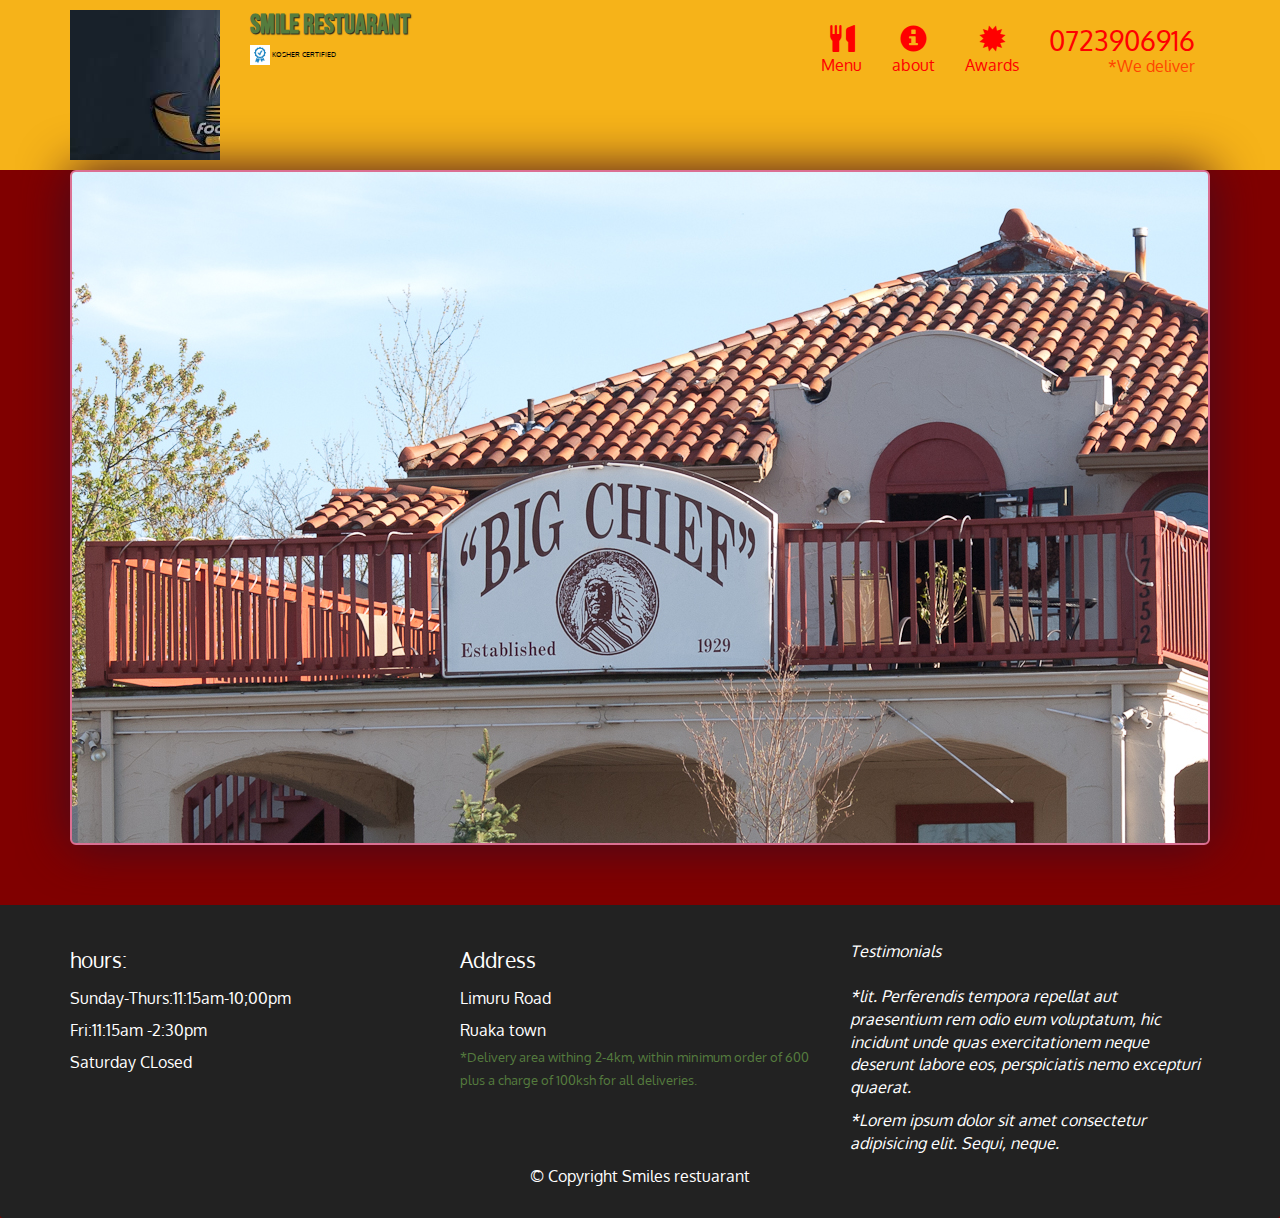
<file: index.html>
<!DOCTYPE html>
<html lang="en">
<head>
    <meta charset="UTF-8">
    <meta http-equiv="X-UA-Compatible" content="IE=edge">
    <meta name="viewport" content="width=device-width, initial-scale=1.0">
    <title>smile restuarant</title>
    <script src="https://cdnjs.cloudflare.com/ajax/libs/jquery/3.6.0/jquery.min.js" integrity="sha512-894YE6QWD5I59HgZOGReFYm4dnWc1Qt5NtvYSaNcOP+u1T9qYdvdihz0PPSiiqn/+/3e7Jo4EaG7TubfWGUrMQ==" crossorigin="anonymous" referrerpolicy="no-referrer"></script>
    <link href="https://cdn.jsdelivr.net/npm/bootstrap@5.1.3/dist/css/bootstrap.min.css" rel="stylesheet" integrity="sha384-1BmE4kWBq78iYhFldvKuhfTAU6auU8tT94WrHftjDbrCEXSU1oBoqyl2QvZ6jIW3" crossorigin="anonymous">
    <link rel="stylesheet" href="css/bootstrap.min.css">
    <link rel="stylesheet" href="css/style.css">
    <link rel="preconnect" href="https://fonts.googleapis.com">
    <link rel="preconnect" href="https://fonts.gstatic.com" crossorigin>
    <link href="https://fonts.googleapis.com/css2?family=Oxygen&display=swap" rel="stylesheet">
    <link rel="preconnect" href="https://fonts.googleapis.com">
    <link rel="preconnect" href="https://fonts.gstatic.com" crossorigin>
    <link href="https://fonts.googleapis.com/css2?family=Bebas+Neue&display=swap" rel="stylesheet">

</head>
<body>
    <header>
        <nav id="header-nav" class="nav navbar-default">
            <div class="container">
                <div class="navbar-header">
                    <a href="index.html" class="pull-left visible-md visible-lg">
                        <div id="logo-img" alt="Logo-image"></div>
                    </a>
                    <div class="navbar-brand">
                        <a href="index.html"><h1>smile restuarant</h1></a>
                        <p>
                            <img src="images/certified.png" alt="kosher certification">
                            <span>kosher Certified</span>
                            
                        </p>
                    </div>
                    <button type="button" class="navbar-toggle collapsed " 
                    data-toggle="collapse" data-target="#collapsable-nav" 
                    aria-expanded="false">
                        <span class="sr-only">Toggle navigation</span>
                        <span class="icon-bar"></span>
                        <span class="icon-bar"></span>
                        <span class="icon-bar"></span>
                    </button>
                   </div>
   <!-- id="collapsable-nav" class="collapse nav-collapse"....put on the div -->
                   <div id="collapsable-nav" class="collapse navbar-collapse">
                       <ul id="nav-list" class="nav navbar-nav navbar-right">
                           <li class="visible-xs ">
                               <a href="index.html">
                                   <span class="glyphicon gyphicon-home">
                                       Home
                                   </span>
                               </a>
                            </li>
                             <li >
                               <a href="menu-categories.html">
                                   <span class="glyphicon glyphicon-cutlery"></span><br
                                   class="hidden-xs" > Menu
                               </a>
   
                              </li>
                              <li>
                               <a href="#">
                                   <span class="glyphicon glyphicon-info-sign"></span><br
                                   class="hidden-xs" >about
                               </a>
   
                              </li>
                              <li>
                               <a href="#">
                                   <span class="glyphicon glyphicon-certificate"></span><br
                                   class="hidden-xs" >Awards
                               </a>
   
                              </li>
                          
                               <li id="phone" class="hidden-xs">
                                   <a href="0723906916">
                                       <span>0723906916</span>
                                   </a><div>*We deliver</div>
   
                               </li>
   
                       </ul>
                   </div>
   
            </div>
        </nav>
    </header>

<div id="call-btn" class="visible-xs">
    <a href="tel:0723906916" class="btn"><span class="glyphicon glyphicon-earphone">
    </span>0723906916</a>
 </div>
 <div id="xs-deliver" class="text-center visible-xs">*we deliver</div>

 
 <div id="main-content"  class="container">
     <div class="jumbotron">
         <img src="images/jumbotron_768.jpg" alt="picture of a restuarant" class="img-responsive visible-xs">
     </div>

 </div>
<!-- footer -->
<footer class="panel-footer">
    <div class="container">
        <div class="row">
            <section id="hours" class="col-sm-4">
              <span>hours:</span><br>
              Sunday-Thurs:11:15am-10;00pm <br>
              Fri:11:15am -2:30pm <br>
              Saturday CLosed 
              <hr class="visible-xs">
            </section>
            <section class="col-sm-4" id="address">
                <span>Address</span><br>
                Limuru Road <br>
                Ruaka town
                <p>*Delivery area withing 2-4km, within minimum order of 600
                     plus a charge of 100ksh for all deliveries.</p>
                <hr class="visible-xs">
            </section>
            <section id="testimonials" class="col-sm-4">
                <span>Testimonials</span>
                <p>
                   *lit. Perferendis tempora repellat aut praesentium rem odio eum voluptatum, hic incidunt unde quas exercitationem neque deserunt labore eos, perspiciatis nemo excepturi quaerat.

                </p>
                <p>
                    *Lorem ipsum dolor sit amet consectetur adipisicing elit. Sequi, neque.

                </p>
            </section>

        </div>
        <div class="text-center">&copy; Copyright Smiles restuarant</div>
    </div>
</footer>
   
    <!-- js query pluggings -->
 <!-- <script src="bootstrap.min.js:6:37"></script> -->
 <script src="https://ajax.googleapis.com/ajax/libs/jquery/2.1.1/jquery.min.js"></script>
 <script src="https://cdn.jsdelivr.net/npm/bootstrap@5.1.3/dist/js/bootstrap.bundle.min.js" integrity="sha384-ka7Sk0Gln4gmtz2MlQnikT1wXgYsOg+OMhuP+IlRH9sENBO0LRn5q+8nbTov4+1p" crossorigin="anonymous"></script>
 <script src="js/bootstrap.min.js"></script>
 
 <script src="js/script.js"></script>


</body>
</html>
</file>
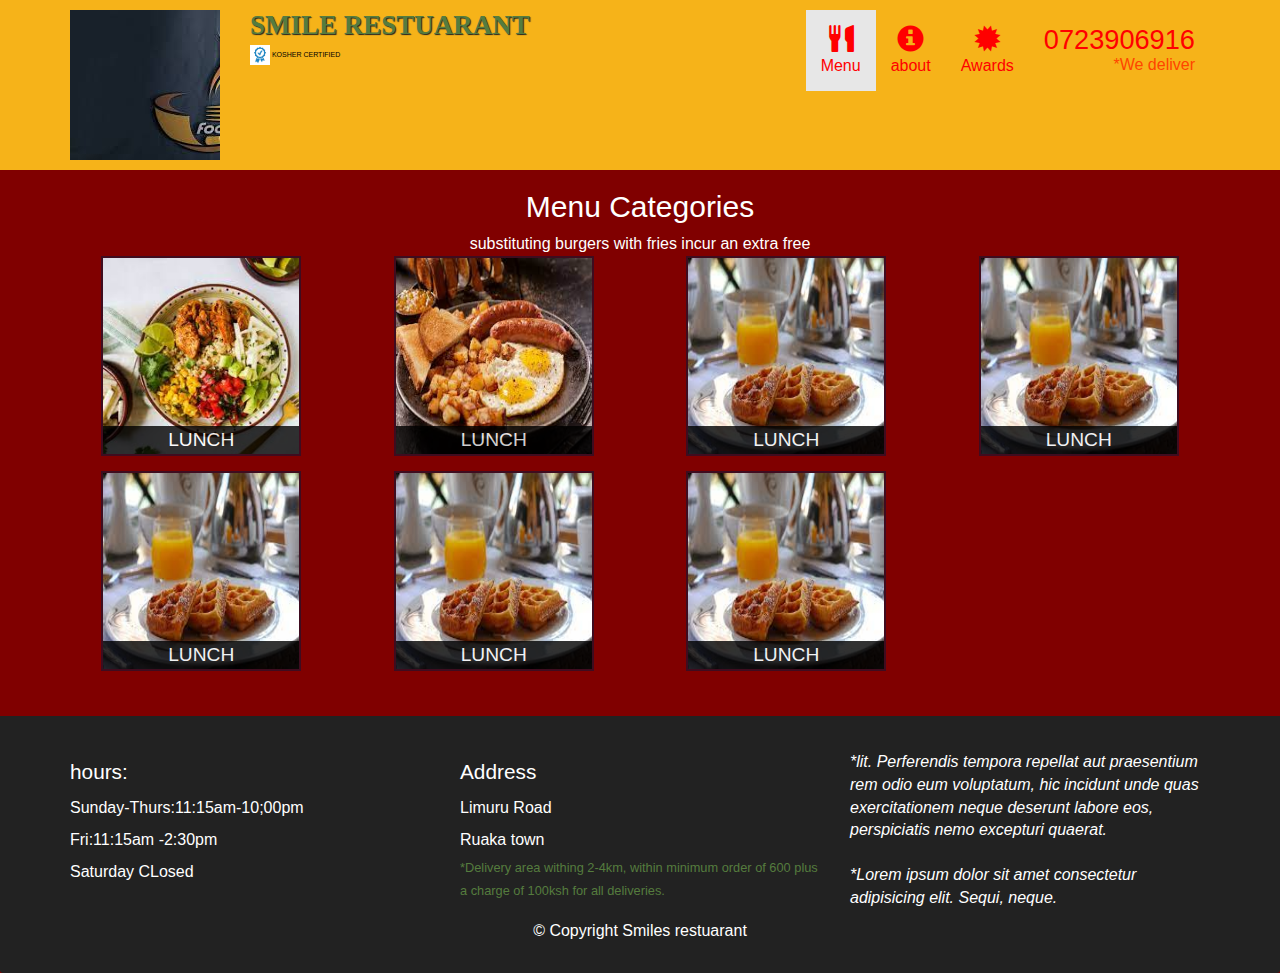
<file: menu-categories.html>
<!DOCTYPE html>
<html lang="en">
<head>
    <meta charset="UTF-8">
    <meta http-equiv="X-UA-Compatible" content="IE=edge">
    <meta name="viewport" content="width=device-width, initial-scale=1.0">
    <title>smile restuarant</title>
    <link rel="stylesheet" href="css/bootstrap.min.css">
    <link rel="stylesheet" href="css/style.css">
</head>
<body>
 <header>
     <nav id="header-nav" class="nav navbar-default">
         <div class="container">
             <div class="navbar-header">
                 <a href="index.html" class="pull-left visible-md visible-lg">
                     <div id="logo-img" alt="Logo-image"></div>
                 </a>
                 <div class="navbar-brand">
                     <a href="index.html"><h1>smile restuarant</h1></a>
                     <p>
                         <img src="images/certified.png" alt="kosher certification">
                         <span>kosher Certified</span>
                         
                     </p>
                 </div>
                 <button type="button" class="navbar-toggle collapsed " 
                 data-toggle="collapse" data-target="#collapsable-nav" 
                 aria-expanded="false">
                     <span class="sr-only">Toggle navigation</span>
                     <span class="icon-bar"></span>
                     <span class="icon-bar"></span>
                     <span class="icon-bar"></span>
                 </button>
                </div>
<!-- id="collapsable-nav" class="collapse nav-collapse"....put on the div -->
                <div id="collapsable-nav" class="collapse navbar-collapse">
                    <ul id="nav-list" class="nav navbar-nav navbar-right">
                        <li class="visible-xs ">
                            <a href="index.html">
                                <span class="glyphicon gyphicon-home">
                                    Home
                                </span>
                            </a>
                         </li>
                          <li class="active">
                            <a href="menu-categories.html">
                                <span class="glyphicon glyphicon-cutlery"></span><br
                                class="hidden-xs" > Menu
                            </a>

                           </li>
                           <li>
                            <a href="#">
                                <span class="glyphicon glyphicon-info-sign"></span><br
                                class="hidden-xs" >about
                            </a>

                           </li>
                           <li>
                            <a href="#">
                                <span class="glyphicon glyphicon-certificate"></span><br
                                class="hidden-xs" >Awards
                            </a>

                           </li>
                       
                            <li id="phone" class="hidden-xs">
                                <a href="0723906916">
                                    <span>0723906916</span>
                                </a><div>*We deliver</div>

                            </li>

                    </ul>
                </div>

         </div>
     </nav>
 </header>
 <div id="call-btn" class="visible-xs">
    <a href="tel:0723906916" class="btn"><span class="glyphicon glyphicon-earphone">
    </span>0723906916</a>
 </div>
 <div id="xs-deliver" class="text-center visible-xs">*we deliver</div>

 
 <!-- main content -->
 <div id="main-content" class="container">
    <h2 id="menu-categories-title" class="text-center">Menu Categories</h2>
    <div class="text-center">
        substituting burgers with fries incur an extra free
    </div>
        <section class="row">
            <div class="col-md-3 col-sm-4 col-xs-6 col-xxs-12 ">
                <a href="single-category.html">
                    <div class="category-tile">
                        <img  width="200" height="200" src="images/menu/B/b.1.jpg" alt="lunch">
                        <span>Lunch</span>
                    </div>
                </a>
            </div>
        
            <div class="col-md-3 col-sm-4 col-xs-6 col-xxs-12 ">
                <a href="single-category.html">
                    <div class="category-tile">
                        <img  width="200" height="200" src="images/menu/B/b.2.jpg" alt="lunch">
                        <span>Lunch</span>
                    </div>
                </a>
            </div>
            <div class="col-md-3 col-sm-4 col-xs-6 col-xxs-12">
                <a href="single-category.html">
                    <div class="category-tile">
                        <img  width="200" height="200" src="images/menu/B/b.3.jpg" alt="lunch">
                        <span>Lunch</span>
                    </div>
                </a>
            </div>
            <div class="col-md-3 col-sm-4 col-xs-6 col-xxs-12">
                <a href="single-category.html">
                    <div class="category-tile">
                        <img  width="200" height="200" src="images/menu/B/b.3.jpg" alt="lunch">
                        <span>Lunch</span>
                    </div>
                </a>
            </div>
            <div class="col-md-3 col-sm-4 col-xs-6 col-xxs-12">
                <a href="single-category.html">
                    <div class="category-tile">
                        <img  width="200" height="200" src="images/menu/B/b.3.jpg" alt="lunch">
                        <span>Lunch</span>
                    </div>
                </a>
            </div>
            <div class="col-md-3 col-sm-4 col-xs-6 col-xxs-12">
                <a href="single-category.html">
                    <div class="category-tile">
                        <img  width="200" height="200" src="images/menu/B/b.3.jpg" alt="lunch">
                        <span>Lunch</span>
                    </div>
                </a>
            </div>
            <div class="col-md-3 col-sm-4 col-xs-6 col-xxs-12">
                <a href="single-category.html">
                    <div class="category-tile">
                        <img  width="200" height="200" src="images/menu/B/b.3.jpg" alt="lunch">
                        <span>Lunch</span>
                    </div>
                </a>
            </div>
           
        
     </section>
 </div>
<!-- end of main content -->
<!-- footer -->
<footer class="panel-footer">
    <div class="container">
        <div class="row">
            <section id="hours" class="col-sm-4 col-xs-6 col-xxs-12">
              <span>hours:</span><br>
              Sunday-Thurs:11:15am-10;00pm <br>
              Fri:11:15am -2:30pm <br>
              Saturday CLosed 
              <hr class="visible-xs">
            </section>
            <section class="col-sm-4 col-xs-6 col-xxs-12" id="address">
                <span>Address</span><br>
                Limuru Road <br>
                Ruaka town
                <p>*Delivery area withing 2-4km, within minimum order of 600
                     plus a charge of 100ksh for all deliveries.</p>
                <hr class="visible-xs">
            </section>
            <section id="testimonials" class="col-sm-4 col-xs-6 col-xxs-12">
                <p>
                   *lit. Perferendis tempora repellat aut praesentium rem odio eum voluptatum, hic incidunt unde quas exercitationem neque deserunt labore eos, perspiciatis nemo excepturi quaerat.

                </p>
                <p>
                    *Lorem ipsum dolor sit amet consectetur adipisicing elit. Sequi, neque.

                </p>
            </section>

        </div>
        <div class="text-center">&copy; Copyright Smiles restuarant</div>
    </div>
</footer>
   
    <!-- js query pluggings -->
 <!-- <script src="bootstrap.min.js:6 col-xxs-12:37"></script> -->

    <script src="js/bootstrap.min.js"></script>
    <script src="js/script.js"></script>
    <script id="__bs_script__">//<![CDATA[
        document.write("<script async src='http://HOST:3000/browser-sync/browser-sync-client.js?v=2.27.7'><\/script>".replace("HOST", location.hostname));
    //]]></script>
</body>
</html>
</file>
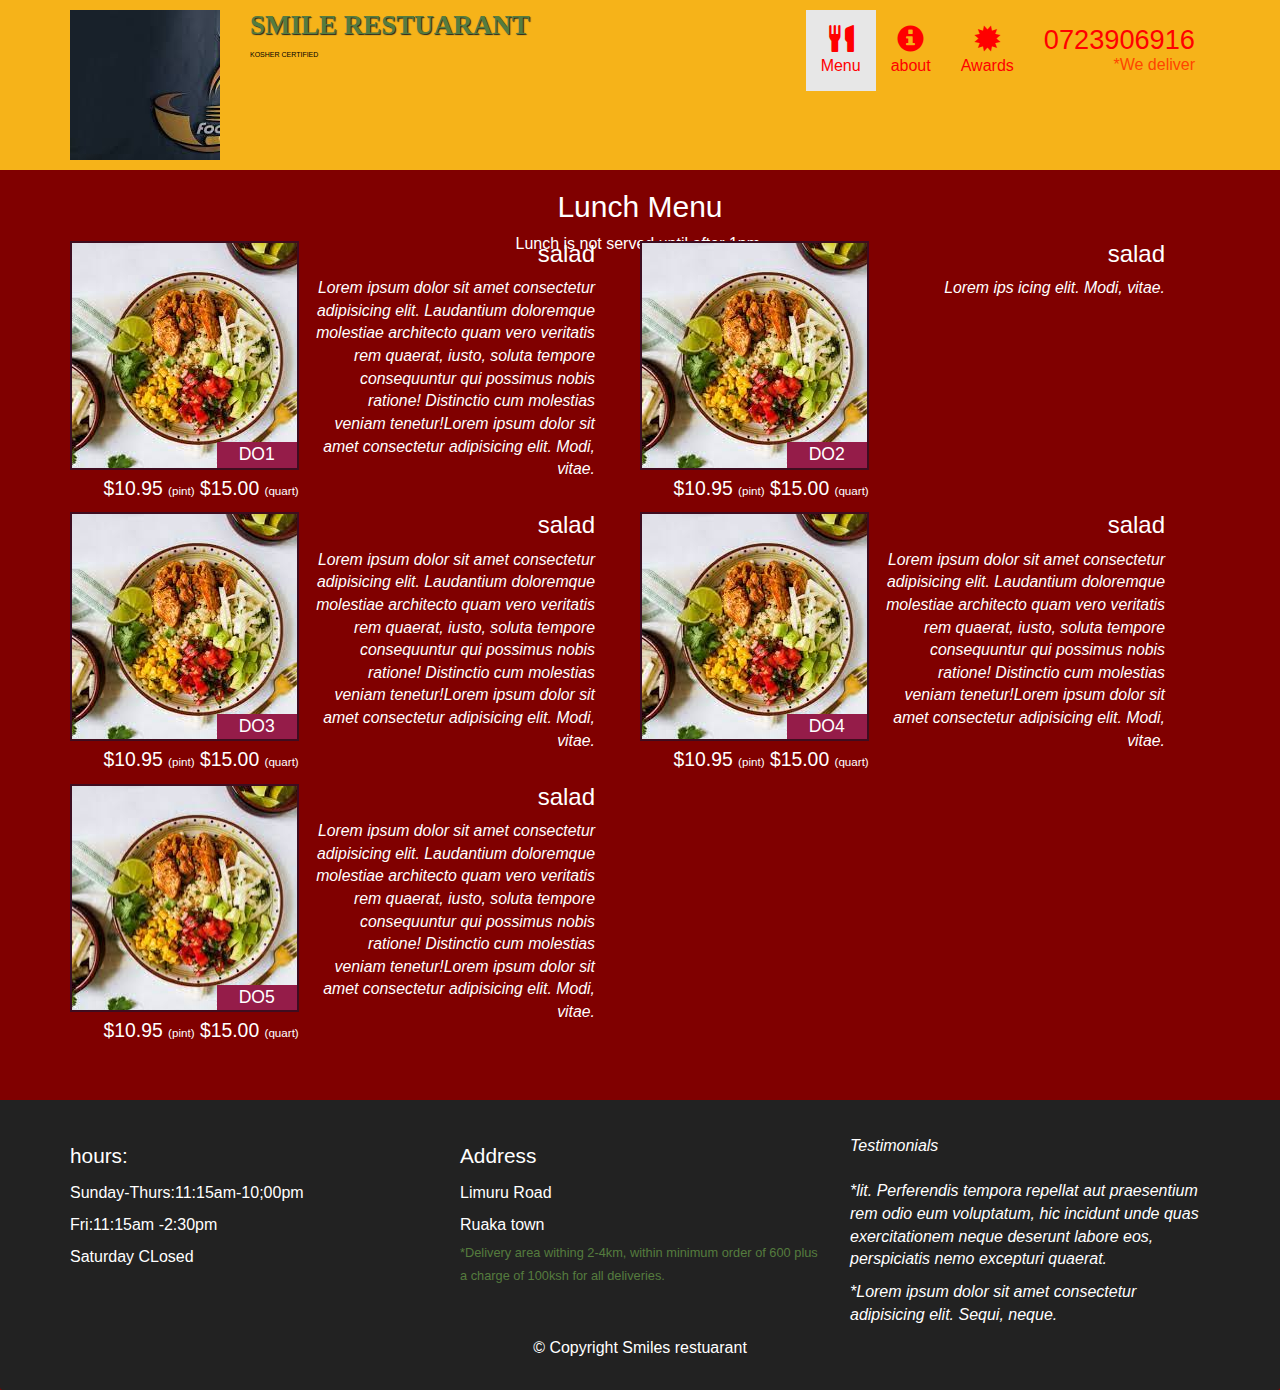
<file: single-category.html>
<!DOCTYPE html>
<html lang="en">
<head>
    <meta charset="UTF-8">
    <meta http-equiv="X-UA-Compatible" content="IE=edge">
    <meta name="viewport" content="width=device-width, initial-scale=1.0">
    <title>smile restuarant</title>
    <link rel="stylesheet" href="css/bootstrap.min.css">
    <link rel="stylesheet" href="css/style.css">
</head>
<body>
 <header>
     <nav id="header-nav" class="nav navbar-default">
         <div class="container">
             <div class="navbar-header">
                 <a href="index.html" class="pull-left visible-md visible-lg">
                     <div id="logo-img" alt="Logo-image"></div>
                 </a>
                 <div class="navbar-brand">
                     <a href="index.html"><h1>smile restuarant</h1></a>
                     <p>
                         <!-- <img src="images/certified.png" alt="kosher certification"> -->
                         <span>kosher Certified</span>
                         
                     </p>
                 </div>
                 <button type="button" class="navbar-toggle collapsed " 
                 data-toggle="collapse" data-target="#collapsable-nav" 
                 aria-expanded="false">
                     <span class="sr-only">Toggle navigation</span>
                     <span class="icon-bar"></span>
                     <span class="icon-bar"></span>
                     <span class="icon-bar"></span>
                 </button>
                </div>
<!-- id="collapsable-nav" class="collapse nav-collapse"....put on the div -->
                <div id="collapsable-nav" class="collapse navbar-collapse">
                    <ul id="nav-list" class="nav navbar-nav navbar-right">
                        <li class="visible-xs ">
                            <a href="index.html">
                                <span class="glyphicon gyphicon-home">
                                    Home
                                </span>
                            </a>
                         </li>
                          <li class="active">

                            <a href="menu-categories.html">
                                <span class="glyphicon glyphicon-cutlery"></span><br
                                class="hidden-xs" > Menu
                            </a>

                           </li>
                           <li>
                            <a href="#">
                                <span class="glyphicon glyphicon-info-sign"></span><br
                                class="hidden-xs" >about
                            </a>

                           </li>
                           <li>
                            <a href="#">
                                <span class="glyphicon glyphicon-certificate"></span><br
                                class="hidden-xs" >Awards
                            </a>

                           </li>
                       
                            <li id="phone" class="hidden-xs">
                                <a href="0723906916">
                                    <span>0723906916</span>
                                </a><div>*We deliver</div>

                            </li>

                    </ul>
                </div>

         </div>
     </nav>
 </header>
 <div id="call-btn" class="visible-xs">
    <a href="tel:0723906916" class="btn"><span class="glyphicon glyphicon-earphone">
    </span>0723906916</a>
 </div>
 <div id="xs-deliver" class="text-center visible-xs">*we deliver</div>

 
 <!-- main content -->
 <div id="main-content" class="container">
     <h2 id="menu-categories-title" class="text-center">Lunch Menu</h2>
     <div class="text-center">
         Lunch is not served until after 1pm.
     </div>
     <section class="row">
         <div class="menu-item-tile col-md-6">
             <div class="row">
                 <div class="col-sm-5">
                    <div class="menu-item-photo">
                        <div>DO1</div>
                        <img src="images/menu/B/b.1.jpg" width="250" height="150" alt="item" class="img-responsive">
                    </div>
                    <div class="menu-item-price">$10.95 <span>(pint)</span>
                       $15.00 <span>(quart)</span>

                    </div>
                 </div>
                     
                     <div class="col-sm-7">
                        <div class="menu-item-description ">
                            <h3 class="menu-item-title">salad</h3>
                            <p class="menu-item-details">Lorem ipsum dolor sit amet consectetur adipisicing elit. Laudantium doloremque molestiae architecto quam vero veritatis rem quaerat, iusto, soluta tempore consequuntur qui possimus nobis ratione! 
                                Distinctio cum molestias veniam tenetur!Lorem ipsum dolor sit amet consectetur adipisicing elit. Modi, vitae.</p>
                        </div>
                     </div>
             </div>
             <hr class="visible-xs">
             
            </div>
         
            <div class="menu-item-tile col-md-6">
                <div class="row">
                    <div class="col-sm-5">
                       <div class="menu-item-photo">
                           <div>DO2</div>
                           <img src="images/menu/B/b.1.jpg" width="250" height="150" alt="item" class="img-responsive">
                       </div>
                       <div class="menu-item-price">$10.95 <span>(pint)</span>
                          $15.00 <span>(quart)</span>
   
                       </div>
                    </div>
                        
                        <div class="col-sm-7">
                           <div class="menu-item-description ">
                               <h3 class="menu-item-title">salad</h3>
                               <p class="menu-item-details">Lorem ips
                               icing elit. Modi, vitae.</p>
                           </div>
                        </div>
                </div>
                <hr class="visible-xs">
                <div class="clearfix visible-md-block visible-lg-block"></div>
            </div>

               <div class="menu-item-tile col-md-6">
                <div class="row">
                    <div class="col-sm-5">
                       <div class="menu-item-photo">
                           <div>DO3</div>
                           <img src="images/menu/B/b.1.jpg" width="250" height="150" alt="item" class="img-responsive">
                       </div>
                       <div class="menu-item-price">$10.95 <span>(pint)</span>
                          $15.00 <span>(quart)</span>
   
                       </div>
                    </div>
                        
                        <div class="col-sm-7">
                           <div class="menu-item-description ">
                               <h3 class="menu-item-title">salad</h3>
                               <p class="menu-item-details">Lorem ipsum dolor sit amet consectetur adipisicing elit. Laudantium doloremque molestiae architecto quam vero veritatis rem quaerat, iusto, soluta tempore consequuntur qui possimus nobis ratione! 
                                   Distinctio cum molestias veniam tenetur!Lorem ipsum dolor sit amet consectetur adipisicing elit. Modi, vitae.</p>
                           </div>
                        </div>
                </div>
                <hr class="visible-xs">
               </div>
               <div class="menu-item-tile col-md-6">
                <div class="row">
                    <div class="col-sm-5">
                       <div class="menu-item-photo">
                           <div>DO4</div>
                           <img src="images/menu/B/b.1.jpg" width="250" height="150" alt="item" class="img-responsive">
                       </div>
                       <div class="menu-item-price">$10.95 <span>(pint)</span>
                          $15.00 <span>(quart)</span>
   
                       </div>
                    </div>
                        
                        <div class="col-sm-7">
                           <div class="menu-item-description ">
                               <h3 class="menu-item-title">salad</h3>
                               <p class="menu-item-details">Lorem ipsum dolor sit amet consectetur adipisicing elit. Laudantium doloremque molestiae architecto quam vero veritatis rem quaerat, iusto, soluta tempore consequuntur qui possimus nobis ratione! 
                                   Distinctio cum molestias veniam tenetur!Lorem ipsum dolor sit amet consectetur adipisicing elit. Modi, vitae.</p>
                           </div>
                        </div>
                </div>
                <hr class="visible-xs">
                <div class="clearfix visible-md-block visible-lg-block"></div>
               </div>
               <div class="menu-item-tile col-md-6">
                <div class="row">
                    <div class="col-sm-5">
                       <div class="menu-item-photo">
                           <div>DO5</div>
                           <img src="images/menu/B/b.1.jpg" width="250" height="150" alt="item" class="img-responsive">
                       </div>
                       <div class="menu-item-price">$10.95 <span>(pint)</span>
                          $15.00 <span>(quart)</span>
   
                       </div>
                    </div>
                        
                        <div class="col-sm-7">
                           <div class="menu-item-description ">
                               <h3 class="menu-item-title">salad</h3>
                               <p class="menu-item-details">Lorem ipsum dolor sit amet consectetur adipisicing elit. Laudantium doloremque molestiae architecto quam vero veritatis rem quaerat, iusto, soluta tempore consequuntur qui possimus nobis ratione! 
                                   Distinctio cum molestias veniam tenetur!Lorem ipsum dolor sit amet consectetur adipisicing elit. Modi, vitae.</p>
                           </div>
                        </div>
                </div>
                <hr class="visible-xs">

            </div>
        
     </section>
 </div>
<!-- end of main content -->
<!-- footer -->
<footer class="panel-footer">
    <div class="container">
        <div class="row">
            <section id="hours" class="col-sm-4 col-xs-6 col-xxs-12">
              <span>hours:</span><br>
              Sunday-Thurs:11:15am-10;00pm <br>
              Fri:11:15am -2:30pm <br>
              Saturday CLosed 
              <hr class="visible-xs">
            </section>
            <section class="col-sm-4 col-xs-6 col-xxs-12" id="address">
                <span>Address</span><br>
                Limuru Road <br>
                Ruaka town
                <p>*Delivery area withing 2-4km, within minimum order of 600
                     plus a charge of 100ksh for all deliveries.</p>
                <hr class="visible-xs">
            </section>
            <section id="testimonials" class="col-sm-4 col-xs-6 col-xxs-12">
                <span>Testimonials</span>
                <p>

                   *lit. Perferendis tempora repellat aut praesentium rem odio eum voluptatum, hic incidunt unde quas exercitationem neque deserunt labore eos, perspiciatis nemo excepturi quaerat.

                </p>
                <p>
                    *Lorem ipsum dolor sit amet consectetur adipisicing elit. Sequi, neque.

                </p>
            </section>

        </div>
        <div class="text-center">&copy; Copyright Smiles restuarant</div>
    </div>
</footer>
   
    <!-- js query pluggings -->
 <!-- <script src="bootstrap.min.js:6 col-xxs-12:37"></script> -->

    <script src="js/bootstrap.min.js"></script>
    <script src="js/script.js"></script>
    <script id="__bs_script__">//<![CDATA[
        document.write("<script async src='http://HOST:3000/browser-sync/browser-sync-client.js?'><\/script>".replace("HOST", location.hostname));
    //]]></script>
</body>
</html>
</file>
<file: css/style.css>
body{
    font-size: 16px;
    font-family: 'oxygen', sans-serif;
    color: #fff;
    background: maroon;

}
/* header */

#header-nav {
    background-color: #f6b319;
    border-radius: 0;
    border: 0;
    
    
}
#logo-img {
    background:url('../images/logo.jpg') no-repeat;
    width: 150px;
    height: 150px;
    margin: 10px 15px 10px 0;
    
}
/* nav brand */
.nav-brand {
    
    padding-top: 25px;

}
.navbar-brand h1 {
    font-family: 'Bebas Neue', serif;
    color: #557c3e;
    font-size: 1.5em;
    text-transform: uppercase;
    font-weight: bold;
    text-shadow: 1px 1px 1px #222;
    margin-top: 0;
    line-height: .75;
}
.navbar-brand a:hover, .nav-brand a:focus {
    text-decoration: none;
}
.navbar-brand p {  
    color: #000;
    text-transform: uppercase;
    font-size: .7rem;
    margin-top: 10px ;
}
.navbar-brand p img {
    width: 20px;
    height: 20px;
    
}

.navbar-brand p span {
    vertical-align: middle;
}
/* .navbar-nav {
    flex-direction: row;
} */
#nav-list {
    margin-top: 10px;
    flex-direction: row;
}
#nav-list a {
    
    color: red;
    text-align: center;

}
#nav-list a:hover {
    background: magenta;

}
#nav-list a span {
    font-size: 1.7em;
}
#phone {
    margin-top: 5px;
}
#phone a {
    text-align: right;
    padding-bottom: 0;
}
#phone div {
    color: orangered;
    text-align: right;
    padding-right: 15px; 
}
.navbar-header button.navbar-toggle, .navbar-header .icon-bar {
    border: 1px solid salmon;


}
.navbar-header button.navbar-toggle {
    clear:both;
    margin-top: -30px;
}
#call-btn > a {
    text-align: center;
    font-size: 1.5em;
    display: block;
    margin: 0 20px;
    padding: 10px;
    border: 2px solid #fff;
    background-color: #f6b319;
    color: #951c49;

}
#xs-deliver {
    color: #f6b319;
    
}
/* #collapsable-nav {
        cursor: pointer;
} */
/* end header */
/* FOOTER */
.panel-footer {
    margin-top: 30px;
    padding-top: 35px;
    padding-bottom:30px ;
    background-color: #222;
    border-top: 0;
}
.panel-footer div.ror {
    margin-bottom: 30px;
} 
#hours, #address{
    line-height: 2;
}
#hours > span, #address > span {
    font-size: 1.3em;
}
#address p {
    color: #557c3e;
    font-size: .8em;
    line-height: 1.8;
}
#testimonials {
    font-style: italic;
}
#testimonials p:nth-child(2) {
    margin-top: 22px;
}
.container .jumbotron {
    box-shadow: 0 0 50px #3F0C1f;
    border: 2px solid palevioletred;
}
#menu-tile, #specials-tile, #map-tile {
    height: 250px;
    width: 100%;
    margin-bottom: 15px;
    position: relative;
    border: 2px salmon;
    overflow: hidden;
}
#menu-tile:hover, #specials-tile:hover, #map-tile:hover {
    box-shadow: 0 1px 5px 1px #cccccc;
}
#menu-tile {
    background: url('../images/menu-tile.jpg') no-repeat;
    background-position: center;
}
#specials-tile{
    background: url('../images/specials-tile.jpg') no-repeat;
    background-position: center;
}
#menu-tile span, #specials-tile span, #map-tile span {
    position: absolute;
    bottom: 0;
    right: 0;
    width: 100%;
    text-align: center;
    font-size: 1.6em;
    text-transform: uppercase;
    background-color: #000;
    color: #fff;
    opacity: .8;
}

/* end of home page */


/* Menu Category Page */
.category-tile {
position: relative;
border: 2px solid #3F0C1F;
overflow: hidden;
width: 200px;
height: 200px;
margin: 0 auto 15px;
}
.category-tile span {
    position: absolute;
    bottom: 0;
    right: 0;
    width: 100%;
    text-align: center;
    font-size: 1.2em;
    text-transform: uppercase;
    background-color: #000;
    color: #fff;
    opacity: .8;
}
.category-tile:hover {
    box-shadow: 0 1px 5px 1px #cccccc;
}
#menu-categories-tile + div {
    margin-bottom: 50px;
}
/* end of menu category page */
/* single-category */

.menu-item-tile{
    margin-bottom: 25px;
    font-size: 1.1em;
    text-align: right;
    margin-top: -15px;
    margin-right: -15px;

}
.menu-item-tile hr {
    width: 80%;
}
.menu-item-price {
    font-size: 1.1em;
    text-align: right;
    margin-top: -15px;
    margin-right: -15px;
}
.menu-item-tile .menu-item-price span {
 font-size: .6em;
}
.menu-item-photo {
    position: relative;
    border: 2px solid #3F0C1F;
    overflow: hidden;
    padding: 0;
    margin-right: -15px;
    margin-left: auto;
    margin-bottom: 20px;
    max-width: 250px;
}
.menu-item-photo div {
    position: absolute;
    bottom: 0;
    right: 0;
    width: 80px;
    background-color: #951c49;
    text-align: center;
}
.menu-item-description {
    padding-right: 30px;
}
h3.menu-item-title {
    margin: 0 0 10px;
}
.menu-item-details {
    font-size: .9em;
    font-style: italic;
}
/* end of single category */


 /* ******large devices only */
 @media (min-width: 1200px) {
.container .jumbotron{
    background: url('../images/jumbotron_1200.jpg') no-repeat;
    height: 675px;
   
 }
 /* medium devices only */
 @media (min-width: 992px) and (max-width:1199px) {
    .container .jumbotron {
        background: url('../images/jumbotron_992.jpg') no-repeat;
        height: 558px;
        
    }
     #logo-img {
         background: url('../images/logo.jpg') no-repeat;
         width: 150px;
         height: 150px;
         margin: 5px 5px 5px 0;
     }
    
    
     /* end header */
     /* home page */
     

 }

 /* small devices only  */
 @media (min-width: 768px) and (max-width:991px) {
     /* header */
     .navbar-brand {
        padding-top: 10px;
        height: 80px;
    }
    .navbar-brand h1 {
        padding-top: 20px;
        font-size: 5vw;
        text-transform: lowercase;
    }
    .navbar-brand p{
        font-size: .6em;
        margin-top: 10px;
       
    }
    .navbar-brand p img {
        width: 100%;
        height: 10px;
    }
/* home page */
.container .jumbotron {
    background: url('../images/jumbotron_768.jpg') no-repeat;
    height: 432px;
   
}


 }
 /* extra small devices */
 @media (max-width: 767px) {
 /* header */
 .navbar-brand {
     padding-top: 10px;
     
     height: 80px;
 }
 .navbar-brand h1 {
     padding-top: 10px;
     font-size: 5vw;
 }
 .navbar-brand p{
     font-size: .6em;
     margin-top: 10px;
 }
 .navbar-brand p img {
     height: 10px;
 }
 #collapsable-nav a  {
     font-size: 1.2em;
 }
 #collapsable-nav a span {
     font-size: 1em;
     margin-right: 5px;
 }
 


 /* end header */
/* footer */
.panel-footer section {
    margin-bottom: 30px;
    text-align: center;
}
.panel-footer section:nth-child(3) {
    margin-bottom: 0;
}
.panel-footer section hr {
    width: 50%;
}
 /* home page */
 .container .jumbotron {
padding: 0;
margin-top: 30px;
   
}
#menu-tiles, #special-tiles {
    width: 360px;
    margin: 0 auto 15px;
}
.menu-item-photo {
    margin-right: auto;
}
.menu-item-tile {
    text-align: center;
}
.menu-item-price {
    text-align: center;
}
.menu-item-description {
    text-align: center;
}

}
/* *************************super extra small devices only eg iphone 4 */
@media (max-width: 479px) {
    /* header nav bar */
    .nav-brand h1 {
        padding-top: 5px;
       
        font-size: 6vw;
    }

    #menu-tiles, #special-tiles {
        width: 280px;
        margin: 0 auto 15px;
    } 
    .col-xxs-12 {
        position: relative;
        min-height: 1px;
        padding-right: 15px;
        padding-left: 15px;
        float: left;
        width: 100%;

    }
    .menu-item-photo {
        margin-right: auto;
    }
   .menu-item-tile  {
        text-align: center;
    }
    .menu-item-description {
        text-align: center;
    }
    
}
}
</file>
